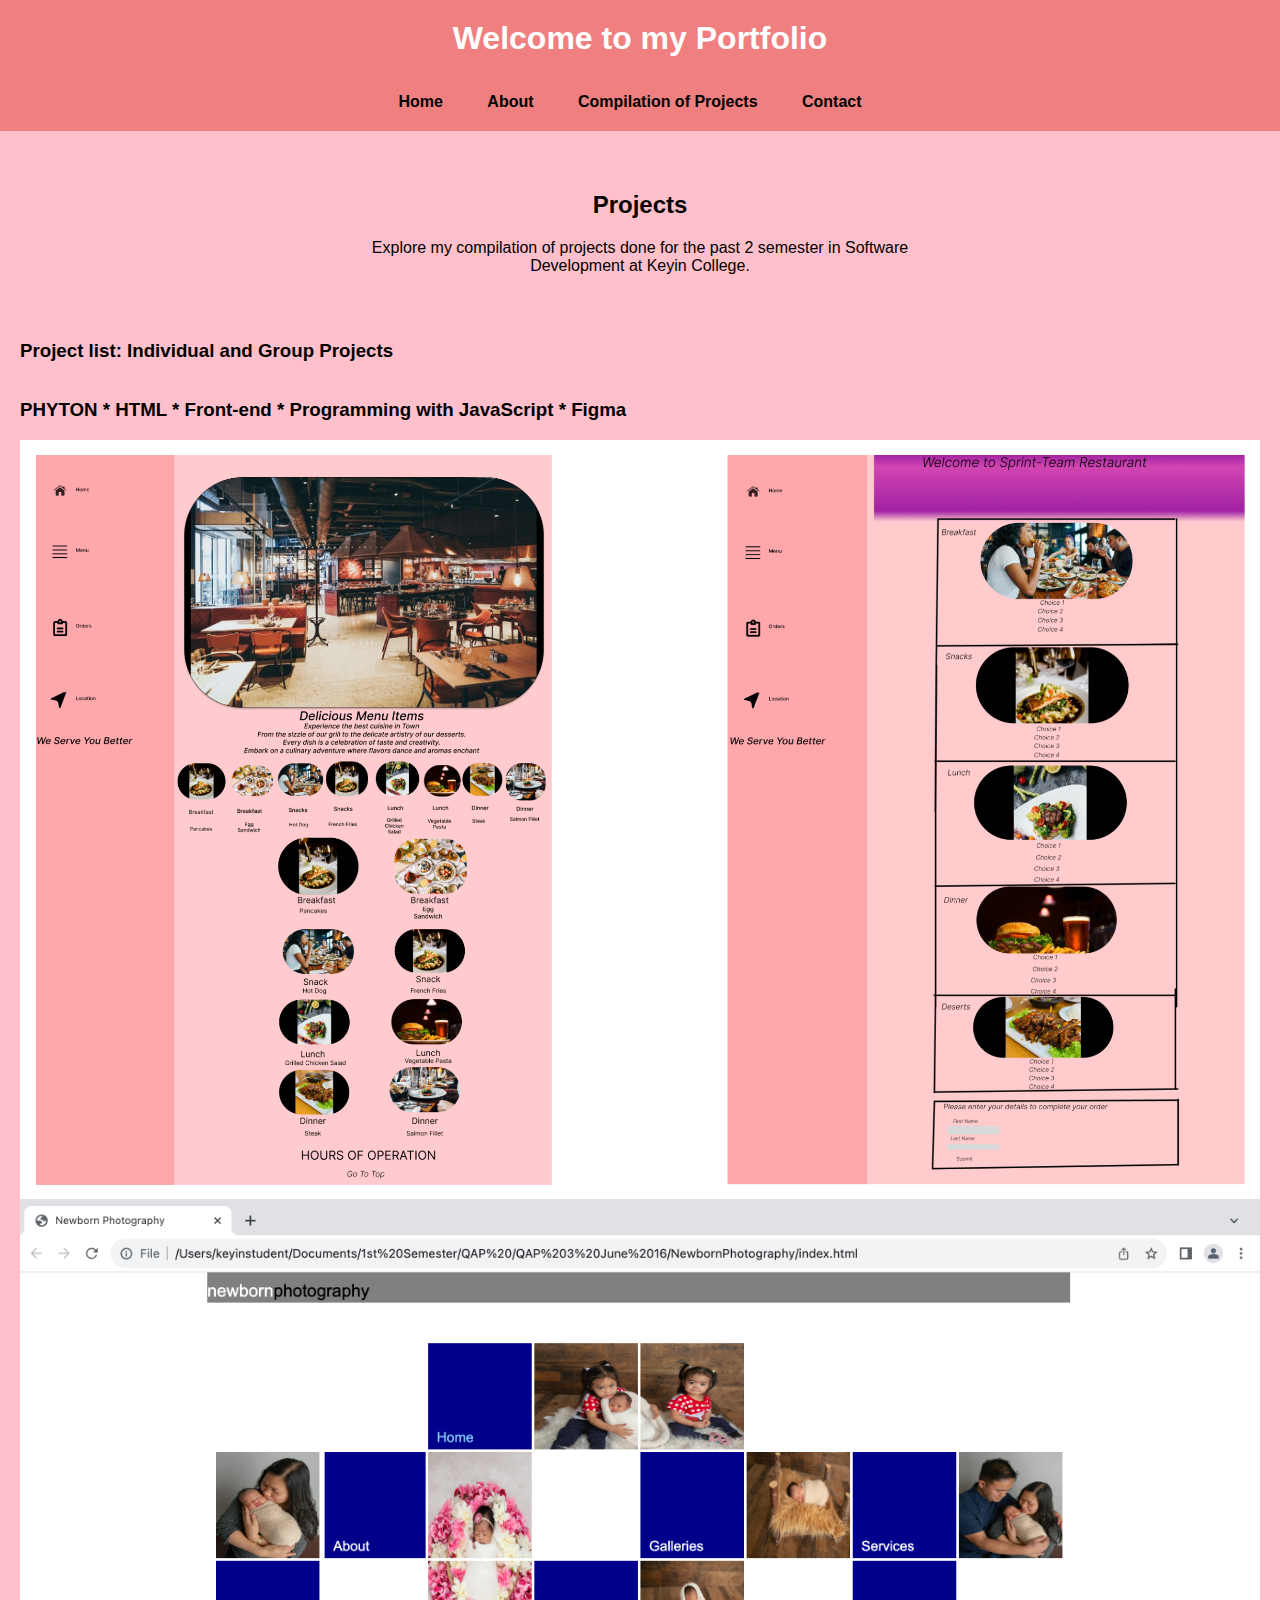
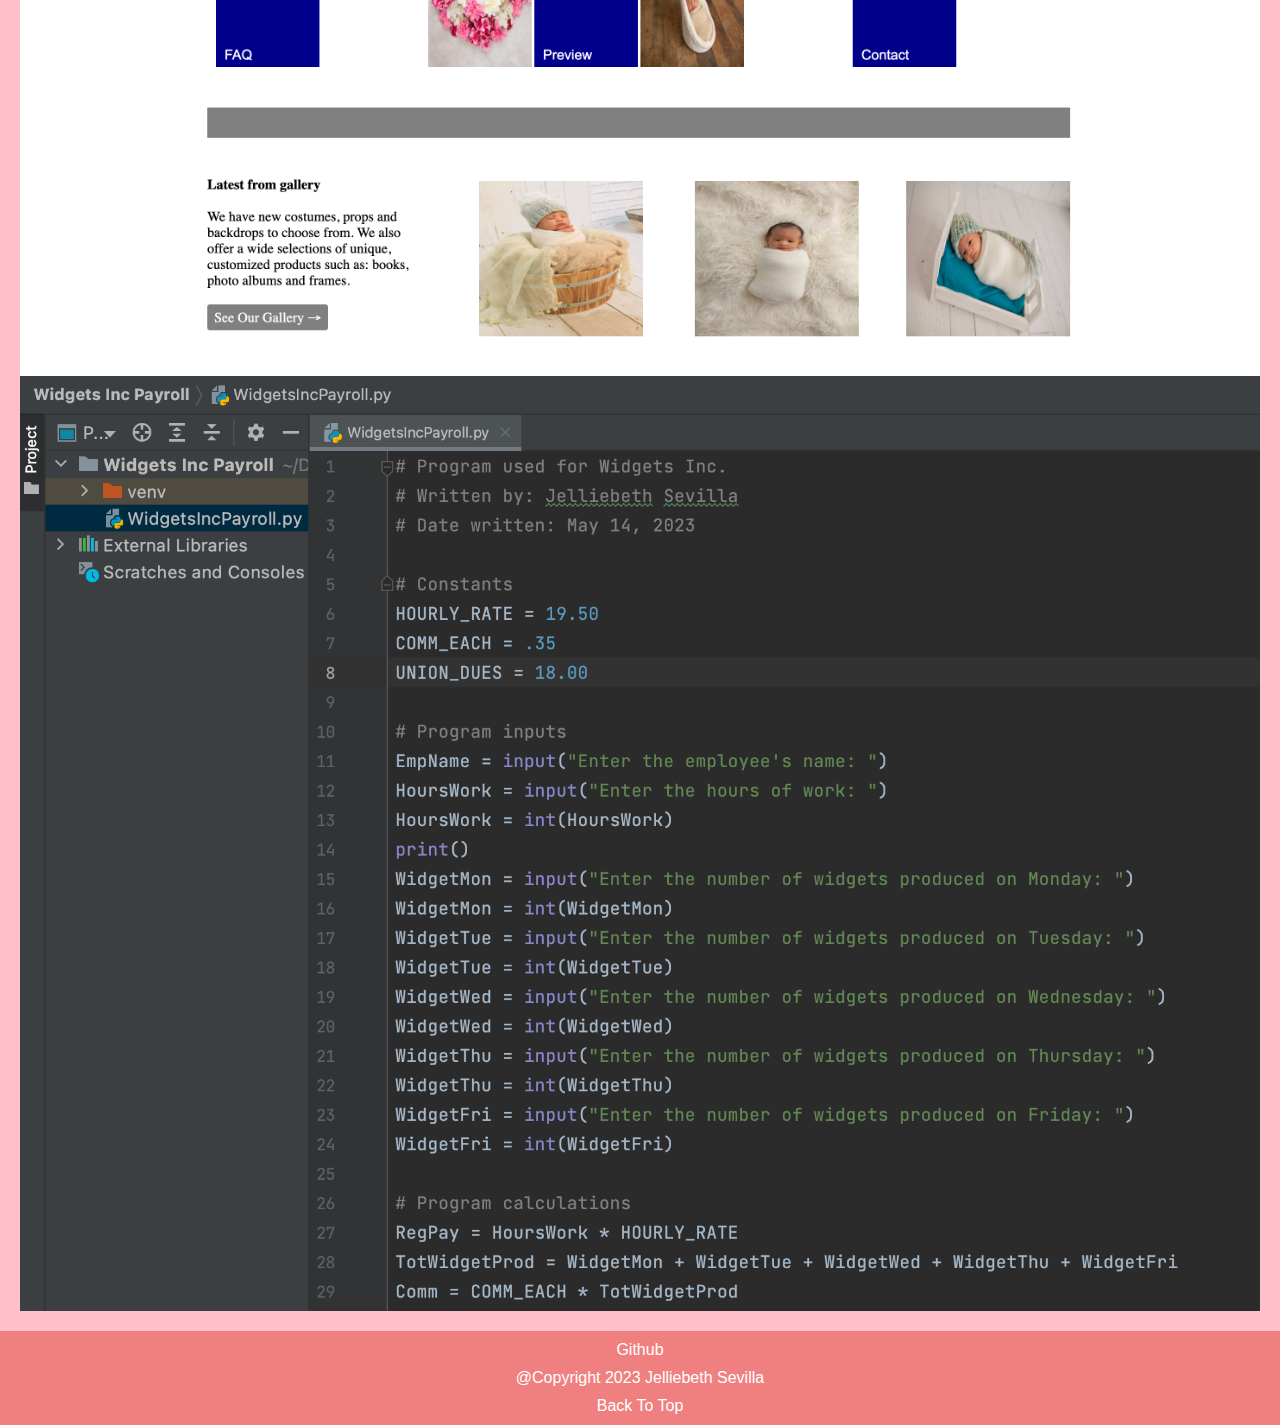
<file: index.html>
<!DOCTYPE html>
<html lang="en">

<head>
    <meta charset="UTF-8">
    <meta name="viewport" content="width=device-width, initial-scale=1.0">
    <link rel="stylesheet" href="styles1.css">
    <link rel="preconnect" href="https://fonts.googleapis.com">
<link rel="preconnect" href="https://fonts.gstatic.com" crossorigin>
<link href="https://fonts.googleapis.com/css2?family=Alata&family=Amaranth&display=swap" rel="stylesheet">
    <title>My Portfolio - Jelliebeth Sevilla</title>
</head>

<body>
    <header>
        <h1>Welcome to my Portfolio</h1>
        <br>
        <br>
        <nav>
            <ul>
                <li><a href="index.html">Home</a></li>
                <li><a href="AboutMe.html">About</a></li>
                <li><a href="Project.html">Compilation of Projects</a></li>
                <li><a href="contact.html">Contact</a></li>
                
            </ul>
        </nav>
    </header>

    <main>
        <section id="about">
            <div class="intro">
                <h2>Projects</h2>
                <p>Explore my compilation of projects done for the past 2 semester in Software Development at Keyin College.</p>
            </div>
        </section>

        <section id="projects">
            <div class="project">
                    <h3>Project list: Individual and Group Projects</h3>
                    <h3>PHYTON * HTML * Front-end * Programming with JavaScript * Figma</h3>
                    <img src="figma2.png" alt="figma2">
                    <img src="home2.jpg" alt="home2">
                    <img src="home1.jpg" alt="home1">
                </div>
            </div>
        </section>
    </main>
    <!-- Footer Section -->
    <section id="contact"></section>
    <footer>
        <a href="https://github.com/Jhellai04?tab=repositories" target="_blank">Github</a>
        <p>@Copyright 2023 Jelliebeth Sevilla</p>
        <a href = "#Top">Back To Top</a>
    </footer>
</body>

</html>
</file>
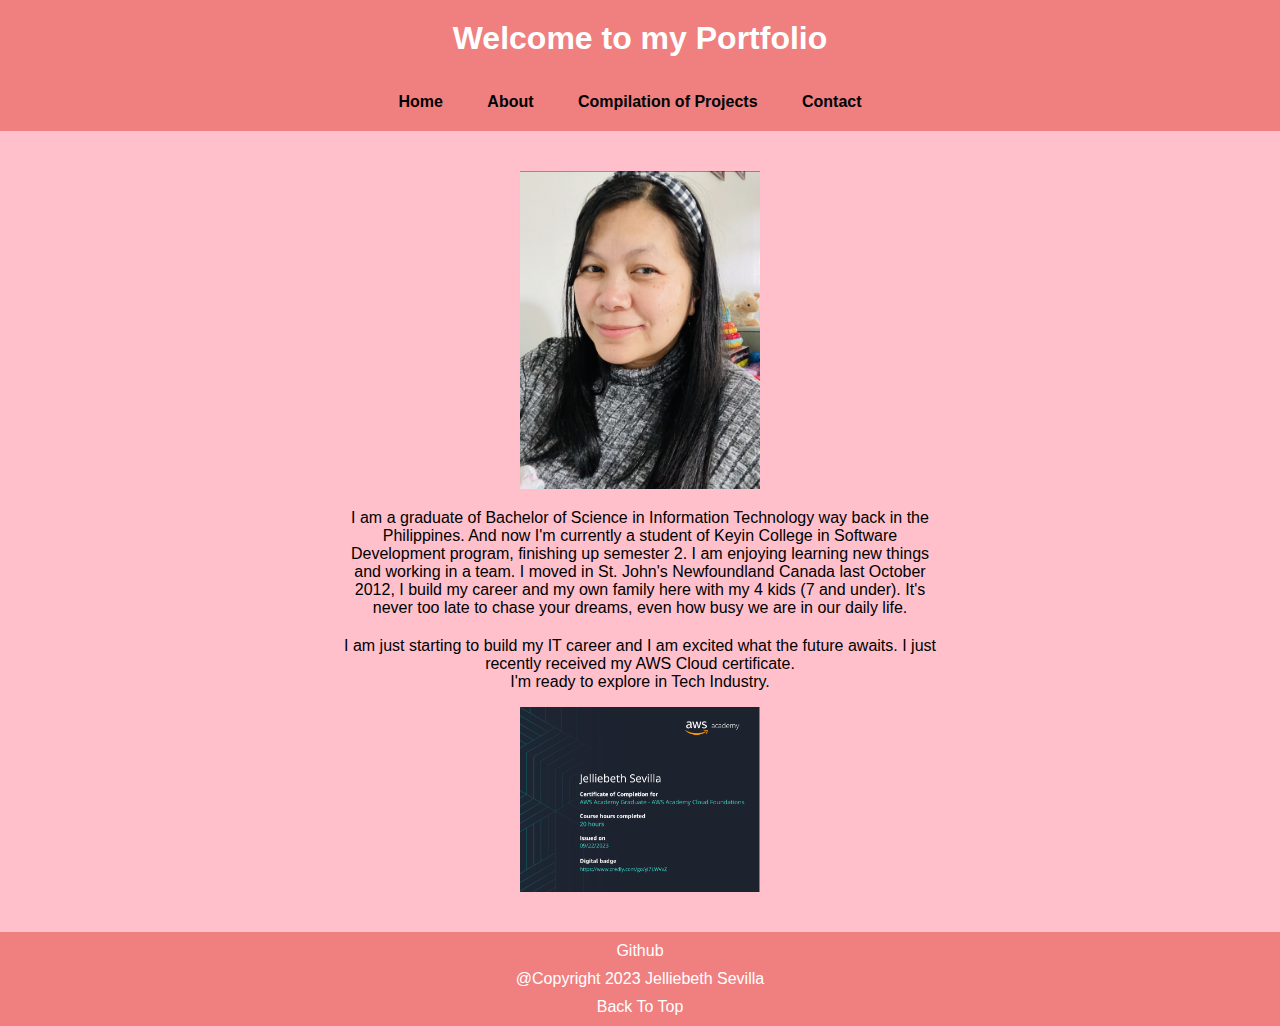
<file: AboutMe.html>
<!DOCTYPE html>
<html lang="en">

<head>
    <meta charset="UTF-8">
    <meta name="viewport" content="width=device-width, initial-scale=1.0">
    <link rel="stylesheet" href="styles2.css">
    <link rel="preconnect" href="https://fonts.googleapis.com">
<link rel="preconnect" href="https://fonts.gstatic.com" crossorigin>
<link href="https://fonts.googleapis.com/css2?family=Alata&family=Amaranth&display=swap" rel="stylesheet">
    <title>My Portfolio - Jelliebeth Sevilla</title>
</head>

<body>
    <header>
        <h1>Welcome to my Portfolio</h1>
        <br>
        <br>
        <nav>
            <ul>
                <li><a href="index.html">Home</a></li>
                <li><a href="AboutMe.html">About</a></li>
                <li><a href="Project.html">Compilation of Projects</a></li>
                <li><a href="contact.html">Contact</a></li>
            </ul>
        </nav>
    </header>

    <main>
        <section id="about">
            <div class="intro">
                <img src="ProfPic.jpeg" alt="ProfPic">
                <p>I am a graduate of Bachelor of Science in Information Technology way back in the Philippines. And now I'm currently a
                student of Keyin College in Software Development program, finishing up semester 2. I am enjoying learning new things and
                working in a team. I moved in St. John's Newfoundland Canada last October 2012, I build my career and my own family
                here with my 4 kids (7 and under). It's never too late to chase your dreams, even how busy we are in our daily life.</p>
                <p>
                    I am just starting to build my IT career and I am excited what the future awaits. I just recently received my AWS Cloud certificate. 
                    <br>I'm ready to explore in Tech Industry.
                </p>
                <img src="AWS.png" alt="AWS">
            </div>
        </section>
    </main>
    <!-- Footer Section -->
    <section id="contact"></section>
    <footer>
        <div class="center-box">
            <a href="https://github.com/Jhellai04?tab=repositories" target="_blank" >Github</a>
            <p>@Copyright 2023 Jelliebeth Sevilla</p>
            <a href = "#Top">Back To Top</a>
        </div>
    </footer>
</body>

</html>
</file>
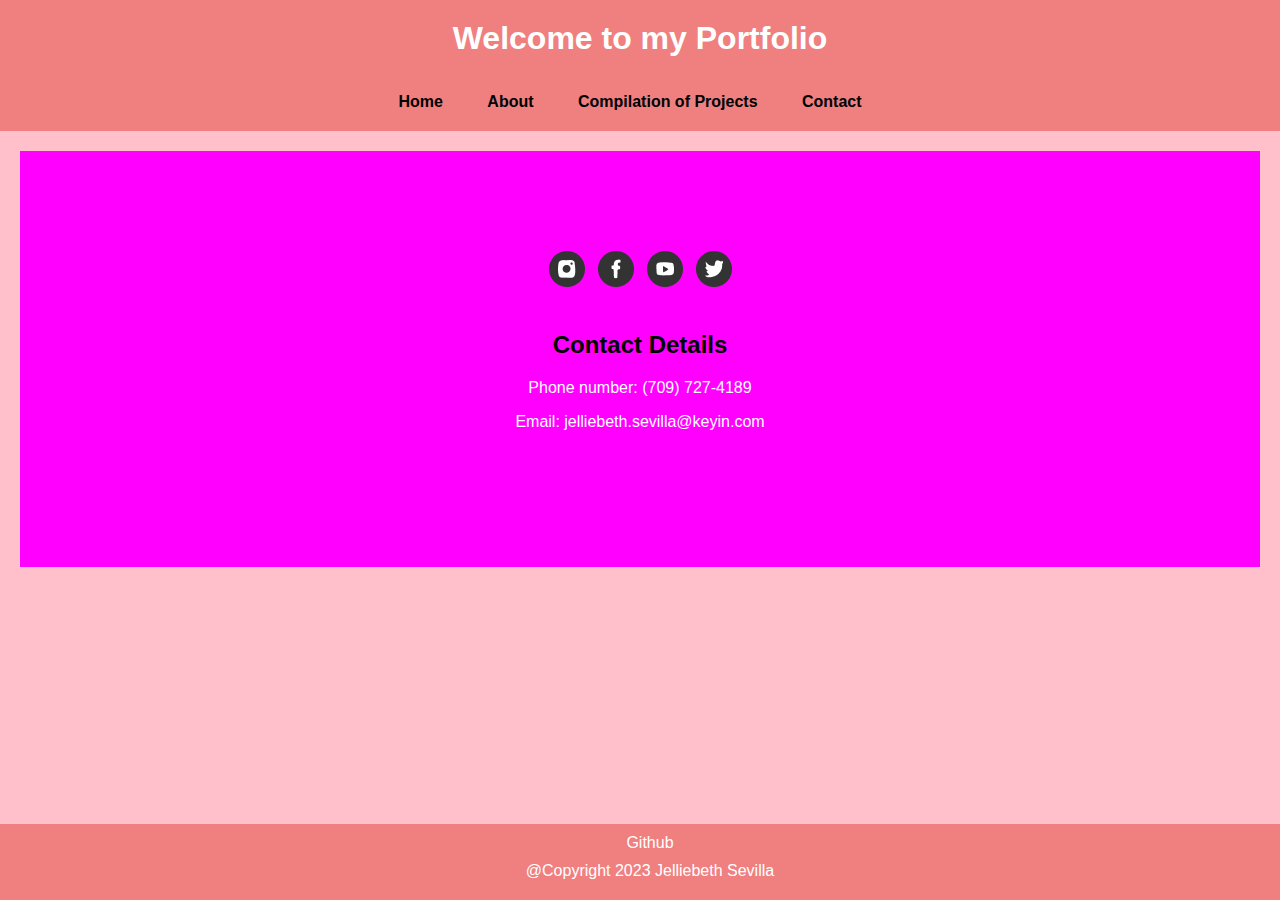
<file: contact.html>
<!DOCTYPE html>
<html lang="en">

<head>
    <meta charset="UTF-8">
    <meta name="viewport" content="width=device-width, initial-scale=1.0">
    <link rel="stylesheet" href="styles3.css"> 
    <link rel="preconnect" href="https://fonts.googleapis.com">
    <link rel="preconnect" href="https://fonts.gstatic.com" crossorigin>
    <link href="https://fonts.googleapis.com/css2?family=Alata&family=Amaranth&display=swap" rel="stylesheet">
    <title>My Portfolio - Jelliebeth Sevilla</title>
</head>

<body>
    <header>
        <h1>Welcome to my Portfolio</h1>
        <br>
        <br>
        <nav>
            <ul>
                <li><a href="index.html">Home</a></li>
                <li><a href="AboutMe.html">About</a></li>
                <li><a href="Project.html">Compilation of Projects</a></li>
                <li><a href="contact.html">Contact</a></li>
                              
            </ul>
        </nav>
    </header>

    <main>
        <section id="contact-info">
            <div class="intro">
                <img src="Socials.png" alt="Socials">        
            <div class="intro">
                <h2>Contact Details</h2>
                <div class="contact-box">
                    <p>Phone number: (709) 727-4189</p>
                    <p>Email: jelliebeth.sevilla@keyin.com</p>
                </div>
            </div>
            </div>
        </section>
    </main>
    <!-- Footer Section -->
    <section id="contact"></section>
    <footer>
        <a href="https://github.com/Jhellai04?tab=repositories" target="_blank">Github</a>
        <p>@Copyright 2023 Jelliebeth Sevilla</p>
    </footer>
</body>

</html>
</file>
<file: styles1.css>
body {
    font-family: Verdana, Geneva, Tahoma, sans-serif;
    margin: 0;
    padding: 0;
    background-size: cover;
    background-color: pink;
}

header {
    background-color:lightcoral;
    padding: 20px;
    text-align: center;
}

h1 {
    margin: 0;
    color: white;
}

nav ul {
    list-style: none;
    margin: 0;
    padding: 0;
}

nav li {
    display: inline;
    margin-right: 20px;
}

nav a {
    text-decoration: none;
    color: black;
    font-weight: bold;
    padding: 10px;
    border-radius: 8px;
}

nav a:hover {
    background-color: fuchsia; /* fuchsia color on hover */
}

main {
    padding: 20px;
}

.intro {
    max-width: 600px;
    margin: auto;
    padding: 20px;
    border-radius: 8px;
    text-align: center;
}

.intro h2 {
    color: #000; /* Black text color inside the "About Me" box */
}

#projects {
    text-align: center; /* Center text within the #projects section */
}

#projects h2, .project-item h3 {
    color: #000000; /* Black text color for the "Projects" section */
    padding: 10px;
    border-radius: 8px;
    width: min-content;
    margin: 10px auto; /* Center text */
    text-align: center;
}

.project {
    display: flex;
    flex-direction: column;
    margin-top: 10px;
    text-align: center;
}

.project-item {
    text-align: center;
}

.project-item h3 {
    color: #000000; /* Black text color for the project text */
    padding: 10px;
    border-radius: 8px;
    width: max-content;
    margin: 10px auto; /* Center text */
}

.project-item img {
    width: 50%;
    border: 2px solid purple;
    border-radius: 8px;
    margin: 20px auto; /* Center images */
}

/* Footer styling */
footer {
    background-color: lightcoral;
    text-align: center;
    padding: 10px;
}

footer a {
    color: #fff; /* White text color for the GitHub link */
    text-decoration: none;
}

footer p {
    color: #fff; /* White text color for the contact paragraph */
    margin: 10px 0; /* Add some margin for spacing */
}

footer a:hover {
    color: fuchsia;
}

h3 {
    width: fit-content;
    height: auto;
}
</file>
<file: styles2.css>
.center-box {
    background-color: lightcoral;
    padding: 0px;
    border-radius: 8px;
    text-align: center;
    margin: 0px; 
  
}

body {
    margin: 0;
    padding: 0;
    font-family:Verdana, Geneva, Tahoma, sans-serif;
    background-size: cover;
    background-color: pink;
    text-align: center;
}

header {
    background-color: lightcoral;
    padding: 20px;
    text-align: center;
}

h1 {
    margin: 0;
    color: white;
}

nav ul {
    list-style: none;
    margin: 0;
    padding: 0;
}

nav li {
    display: inline;
    margin-right: 20px;
}

nav a {
    text-decoration: none;
    color: black;
    font-weight: bold;
    padding: 10px;
    border-radius: 8px;
}

nav a:hover {
    background-color: fuchsia; 
}

main {
    padding: 20px;
}

.intro {
    max-width: 600px;
    margin: auto;
    background-color: pink; 
    padding: 20px;
    border-radius: 8px;
    font-family: Verdana, Geneva, Tahoma, sans-serif;
}

.intro h2 {
    color: #000; 
}

/* Adjust the size of the Profile Pic image */
.intro img {
    display: block;
    margin: auto;
    width: 40%;
    height: auto;
}

/* Add styling for the paragraph */
.intro p {
    color: black; 
    margin-top: 20px; 
}

/* Footer styling */
footer {
    background-color: lightcoral;
    text-align: center;
    padding: 10px;
}

footer a {
    color: #fff; /* White text color for the GitHub link */
    text-decoration: none;
}

footer p {
    color: #fff; /* White text color for the contact paragraph */
    margin: 10px 0; /* Add some margin for spacing */
}

footer a:hover {
    color: fuchsia;
}
</file>
<file: styles3.css>
body {
    margin: 0;
    padding: 0;
    font-family:Verdana, Geneva, Tahoma, sans-serif;
    background-size: cover;
    background-color: pink;
    min-height: 100vh; /* Set minimum height to 100% of the viewport height */
    position: relative; /* Set the body as a relative position */
}

header {
    background-color: lightcoral;
    padding: 20px;
    text-align: center;
}

h1 {
    margin: 0;
    color: #fff; /* White text color for the title */
}

nav ul {
    list-style: none;
    margin: 0;
    padding: 0;
}

nav li {
    display: inline;
    margin-right: 20px;
}

nav a {
    text-decoration: none;
    color: black;
    font-weight: bold;
    padding: 10px;
    border-radius: 8px;
}

nav a:hover {
    background-color: fuchsia; /* fuchsia color on hover */
}

main {
    padding: 20px;
    flex: 1; /* Allow the main content to grow and fill the remaining space */
}

.intro {
    max-width: 600px;
    margin: auto;
    padding: 20px;
    border-radius: 8px;
    font-family:Verdana, Geneva, Tahoma, sans-serif;
}

.intro h2 {
    color: fuchsia; /*fuchsia text color inside the "About Me" box */
}

#contact-info {
    padding: 80px;
    text-align: center; /* Center text within the #contact-info section */
    color: white;
    background-color: fuchsia; /* fuchsia box background */
   
}

#contact-info h2 {
    color: #000000; /* Black text */

}

/* Footer styling */
footer {
    background-color: lightcoral;
    text-align: center;
    padding: 10px;
    position: absolute;
    bottom: 0;
    width: 100%;
}

footer a {
    color: #fff; /* White text color for the GitHub link */
    text-decoration: none;
}

footer p {
    color: #fff; /* White text color for the contact paragraph */
    margin: 10px 0; /* Add some margin for spacing */
}

footer a:hover {
    color: fuchsia;
}

/* Socials image */

.socials {
    width: 15%;
    height: auto;
    display: block;
    margin: auto; /* Center the image */
    margin-bottom: 20px; 
}
</file>
